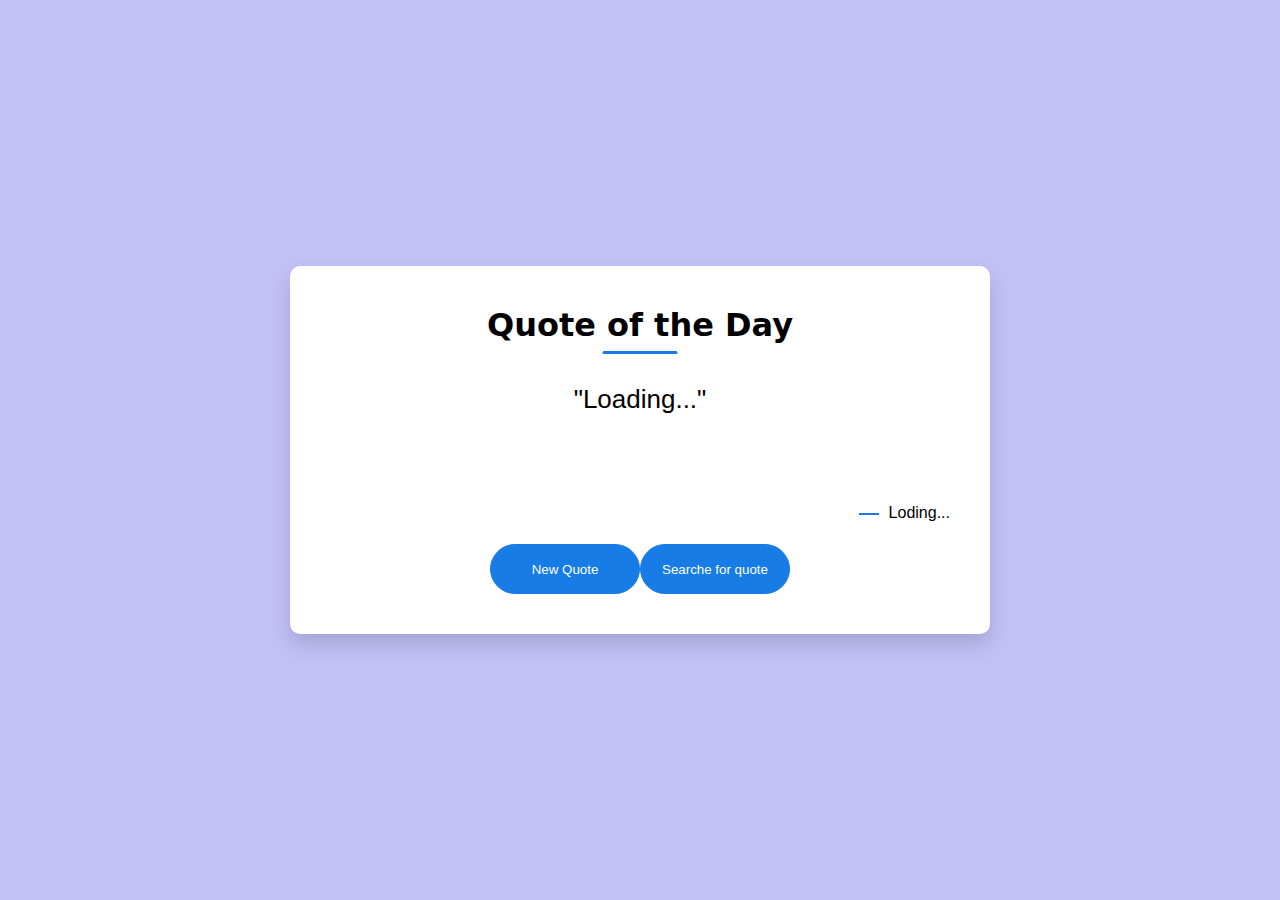
<file: week1-tasks/index.html>
<!DOCTYPE html>
<html lang="en">
<head>
    <meta charset="UTF-8">
    <meta name="viewport" content="width=device-width, initial-scale=1.0">
    <title>Document</title>
    <link rel="stylesheet" href="style.css">
</head>
<body>
    <div class="quote_box">
        <h2>Quote of the Day</h2>
        <blockquote id="quote">Loading...</blockquote>
        <span id="author">Loding...</span>
        <div>
            <button onclick="getquote(api_url);">New Quote</button>
            <a href="search.html"><button>Searche for quote</button></a>
        </div>
    </div>
    <script>
        const quote=document.getElementById("quote");
        const author=document.getElementById("author");
        const api_url="https://api.quotable.io/random";
        async function getquote(url){
            const response = await fetch(url);
            var data = await response.json();
            console.log(data);
            quote.innerHTML = data.content;
            author.innerHTML = data.author;
        }
        getquote(api_url);

        function search(){
            window.open("http://127.0.0.1:5500/search.html","Search for Quote by Author","width=700, height=400");
        }
    </script>

</body>
</html>
</file>
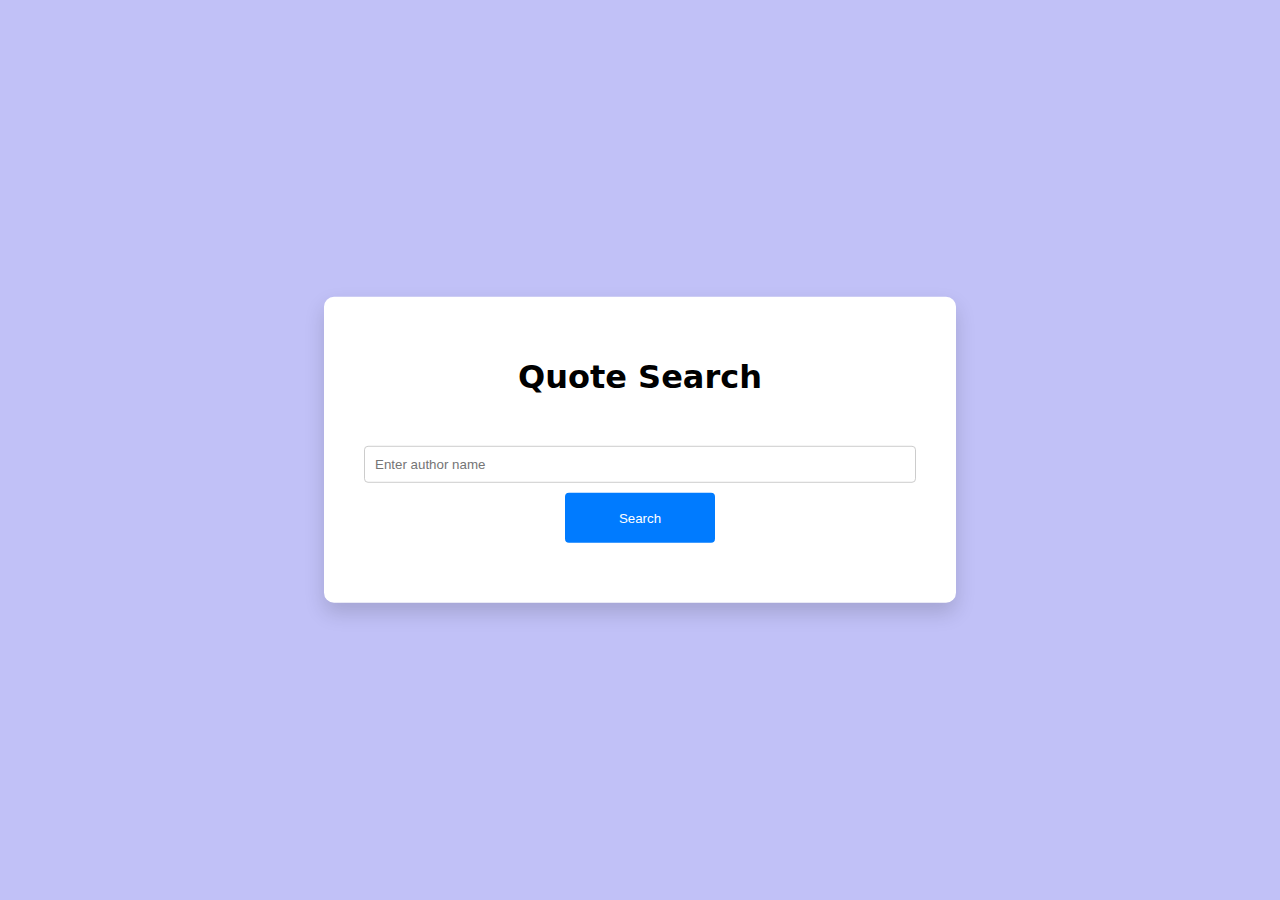
<file: week1-tasks/search.html>
<!DOCTYPE html>
<html lang="en">
<head>
    <meta charset="UTF-8">
    <meta name="viewport" content="width=device-width, initial-scale=1.0">
    <title>Quote Search</title>
    <link rel="stylesheet" href="search.css">
</head>
<body>
    <div class="container">
        <h1>Quote Search</h1>
        <input type="text" id="author" placeholder="Enter author name">
        <button onclick="searchQuote()">Search</button>
        <div id="results"></div>
    </div>
    <script>
        async function searchQuote() {
    const author = document.getElementById('author').value;
    const resultsDiv = document.getElementById('results');
    resultsDiv.innerHTML = ''; // Clear previous results

    if (!author) {
        resultsDiv.innerHTML = '<p>Please enter an author name.</p>';
        return;
    }

    try {
        const response = await fetch(`https://api.quotable.io/quotes?author=${author}`);
        const data = await response.json();

        if (data.results.length === 0) {
            resultsDiv.innerHTML = '<p>No quotes found for this author.</p>';
            return;
        }

        data.results.forEach(quote => {
            const quoteElement = document.createElement('p');
            quoteElement.textContent = `"${quote.content}" - ${quote.author}`;
            resultsDiv.appendChild(quoteElement);
        });
    } catch (error) {
        resultsDiv.innerHTML = '<p>Error fetching quotes. Please try again later.</p>';
    }
}

    </script>
</body>
</html>
</file>
<file: week1-tasks/style.css>
@import url('https://fonts.googleapis.com/css2?family=Felipa&display=swap');

*{
    margin:0;
    padding:0;
    box-sizing: border-box;
    font-family: "Comfortaa", sans-serif;
}
body{
background: rgb(193, 193, 247);
}

.quote_box{
    background: #fff;
    width: 700px;
    position: absolute;
    top: 50%;
    left: 50%;
    transform: translate(-50%,-50%);
    padding: 40px;
    border-radius: 10px;
    text-align: center;
    box-shadow: 0 10px 20px 0px rgb(0,0,0,0.15);
}

  
  .quote_box h2{
    font-size: 32px;
    margin-bottom: 40px;
    position: relative;
    font-family: "Oleo Script", system-ui;
  }

  .quote_box h2::after{
    content: '';
    width: 75px;
    height:3px;
    border-radius: 3px;
    background: rgb(23,124,229);
    position: absolute;
    bottom: -10px;
    left: 50%;
    transform: translate(-50%);
  }

  .quote_box blockquote{
    font-size: 26px;
    min-height: 110px;
  }

  .quote_box blockquote::before, .quote_box blockquote::after{
    content: '"';
  }

  .quote_box span{
    display: block;
    margin-top: 10px;
    float: right;
    position: relative;
    font-family: "Fresca", sans-serif;
  }

  .quote_box span::before{
    content: '';
    width: 20px;
    height: 2px;
    background: rgb(23,124,229);
    position: absolute;
    top: 50%;
    left: -30px;
  }

  .quote_box div{
    width: 100%;
    margin-top: 50px;
    display: flex;
    justify-content: center;
  }

  .quote_box button{
    background: rgb(23,124,229);
    color: #fff;
    border-radius: 25px;
    border: 1px solid rgb(23,124,229);
    width: 150px;
    height: 50px;
    display: flex;
    align-items: center;
    justify-content: center;
    cursor: pointer;
    font-family: "Fresca", sans-serif;
  }

  .quote_box a{
    text-decoration: none;
  }
</file>
<file: week1-tasks/search.css>
body {
    font-family: Arial, sans-serif;
    background: rgb(193, 193, 247);
    display: flex;
    justify-content: center;
    align-items: center;
    height: 100vh;
    margin: 0;
}

.container {
    background: #fff;
    width: 552px;
    position: absolute;
    top: 50%;
    left: 50%;
    transform: translate(-50%,-50%);
    padding: 40px;
    border-radius: 10px;
    text-align: center;
    box-shadow: 0 10px 20px 0px rgb(0,0,0,0.15);
}

input {
    width: calc(100% - 22px);
    padding: 10px;
    margin: 10px 0;
    border-radius: 4px;
    border: 1px solid #ccc;
}

button {
    padding: 10px 20px;
    border: none;
    background-color: #007BFF;
    color: white;
    border-radius: 4px;
    cursor: pointer;
    width: 150px;
    height: 50px;
}

button:hover {
    background-color: #0056b3;
}

#results {
    margin-top: 20px;
    text-align: left;
}
.container h1{
    font-size: 32px;
    margin-bottom: 40px;
    position: relative;
    font-family: "Oleo Script", system-ui;
}
..container h1::after{
    content: '';
    width: 75px;
    height:3px;
    border-radius: 3px;
    background: rgb(23,124,229);
    position: absolute;
    bottom: -10px;
    left: 50%;
    transform: translate(-50%);
  }

  .container input
</file>
